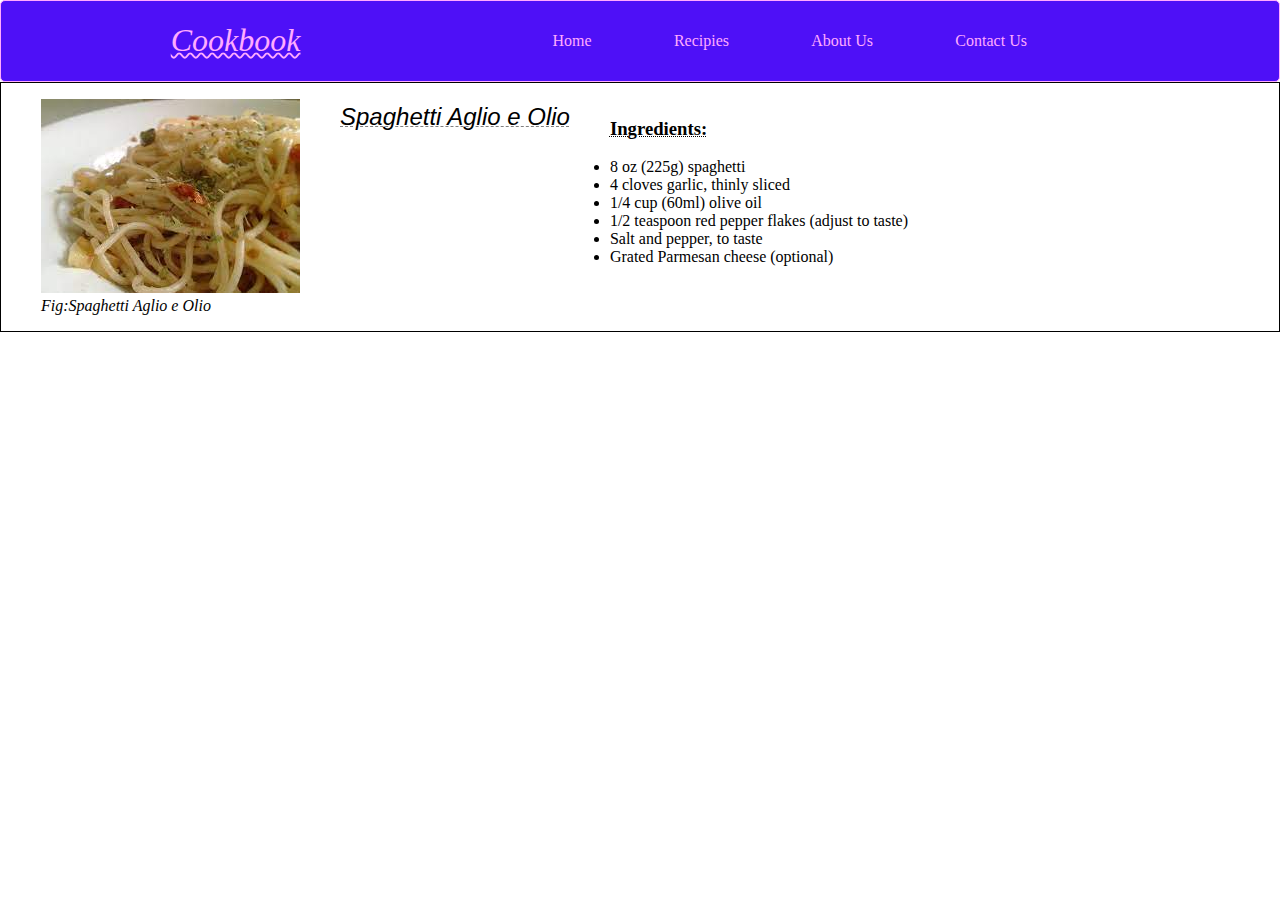
<file: SecondTry/index1.html>
<!DOCTYPE html>
<html lang="en">
<head>
    <meta charset="UTF-8">
    <meta name="viewport" content="width=device-width, initial-scale=1.0">
    <title>Document</title>
    <link rel="stylesheet" href="styles.css">
</head>
<body>
    <header>
        <nav>
             <h1>
                Cookbook
             </h1>
             <div id="navsec">
                <p>Home</p>
                <p>Recipies</p>
                <p>About Us</p>
                <p>Contact Us</p>
             </div>
        </nav>
    </header>
    <main>
        <section>
            <article>
                <figure>
                    <img src="[data-uri]" alt="">
                    <figcaption><em>Fig:Spaghetti Aglio e Olio</em></figcaption>
                    <aside>
                </figure>
                <h2>
                    Spaghetti Aglio e Olio
                </h2>
                <ul>
                    <h3>Ingredients:</h3>
                    <li>
                        8 oz (225g) spaghetti
                    </li>
                    <li>
                        4 cloves garlic, thinly sliced
                    </li>
                    <li>
                        1/4 cup (60ml) olive oil

                    </li>
                    <li>
                        1/2 teaspoon red pepper flakes (adjust to taste)

                    </li>
                    <li>
                        Salt and pepper, to taste

                    </li>
                    <li>
                        Grated Parmesan cheese (optional)
                    </li>
                </ul>
                    
                </aside>
            </article>
        </section>
    </main>
</body>
</html>
</file>
<file: SecondTry/styles.css>
body{
    margin:0;
    padding:0;
}
nav{
    display: flex;
 /* border: 1px solid; */
 justify-content: space-evenly;

}
header{
    color: #FFABff;
    background-color: rgb(78, 16, 247);
    border: 1px solid;
    border-radius: 5px;
    /* text-decoration: underline red; */
}
header h1{
 text-shadow: #FFABff;
 text-decoration: underline #FFABff wavy 1.5px;
 text-shadow: #FFABff;
 font-style: italic;
 font-weight: 100;
}


#navsec{
    display: flex;
    justify-content: space-evenly;
    /* border:1px solid; */
    width:50%;
    align-items: center;

}
main{
    border:1px solid;
    /* margin: 0; */
}
h2{
    text-decoration: underline grey dashed 1px;
    /* letter-spacing: 1px; */
    font-weight: 200;
    font-style: italic;
    font-family: sans-serif;
}
h3{
    text-decoration: underline black dotted 0.5px;
}
article{
    display: flex;
}
</file>
